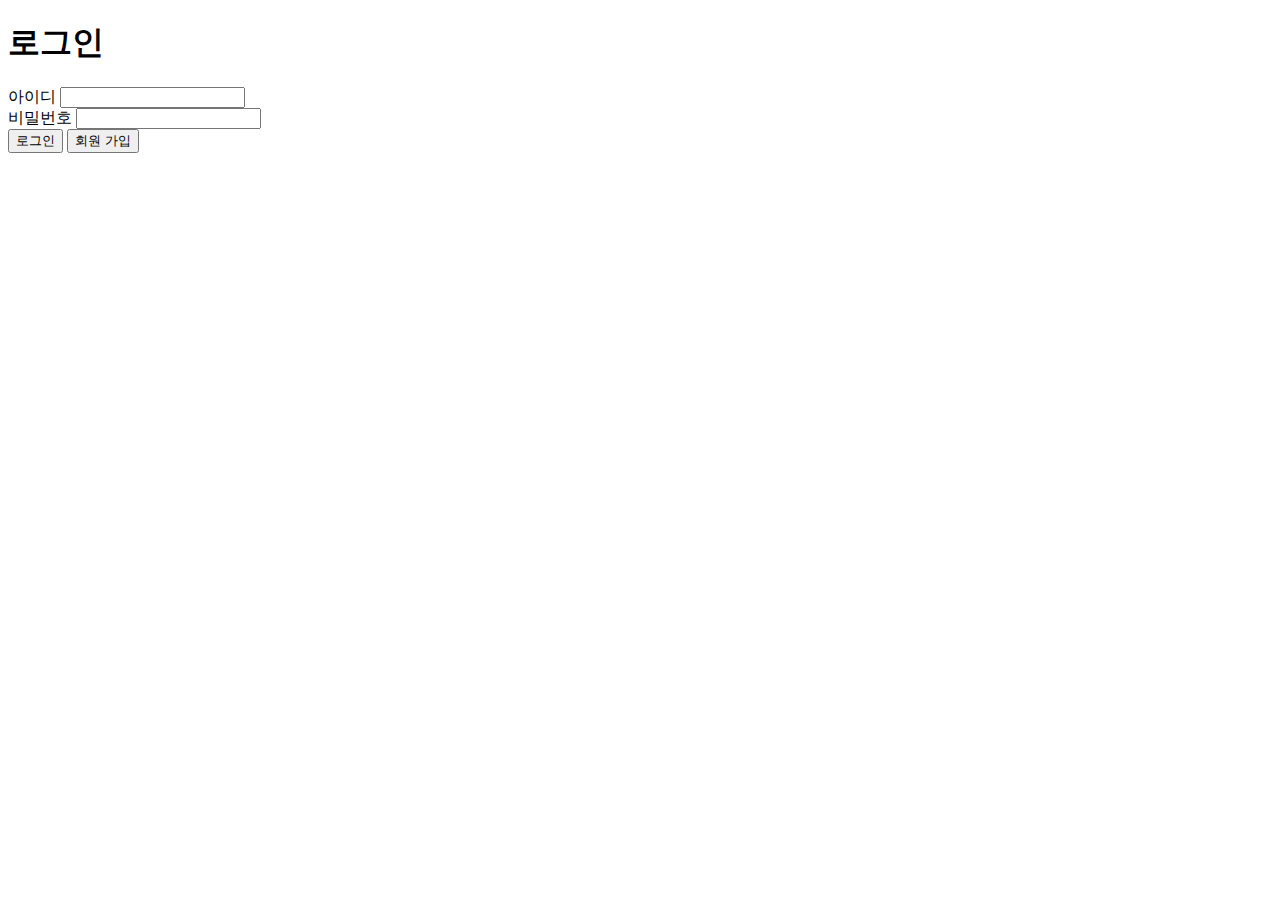
<file: src/main/resources/templates/login.html>
<!DOCTYPE html>
<html xmlns:th="http://www.thymeleaf.org"
      xmlns:sec="http://www.thymeleaf.org/extras/spring-security">
<html lang="en">
<head th:replace="fragments/header :: header">
    <meta http-equiv="Content-Type" content="text/html; charset=UTF-8"/>
</head>
<body>
<header class="header">
    <h1 class="header__title">로그인</h1>
</header>

<div class="container w-50">
    <form method="post">
        <div class="row mb-3">
            <label for="username">아이디</label>
            <input id="username" class="form-control" type="text" name="username" required>
        </div>

        <div class="row mb-3">
            <label for="password">비밀번호</label>
            <input id="password" class="form-control" type="password" name="password" required>
        </div>

        <button class="btn btn-dark w-100 mb-3" type="submit">로그인</button>
        <button class="btn btn-dark w-100 mb-3" type="button" onclick="location.href='/user/save'">회원 가입</button>
    </form>
</div>
<div th:replace="fragments/footer :: footer"/>

</body>
</html>
</html>
</file>
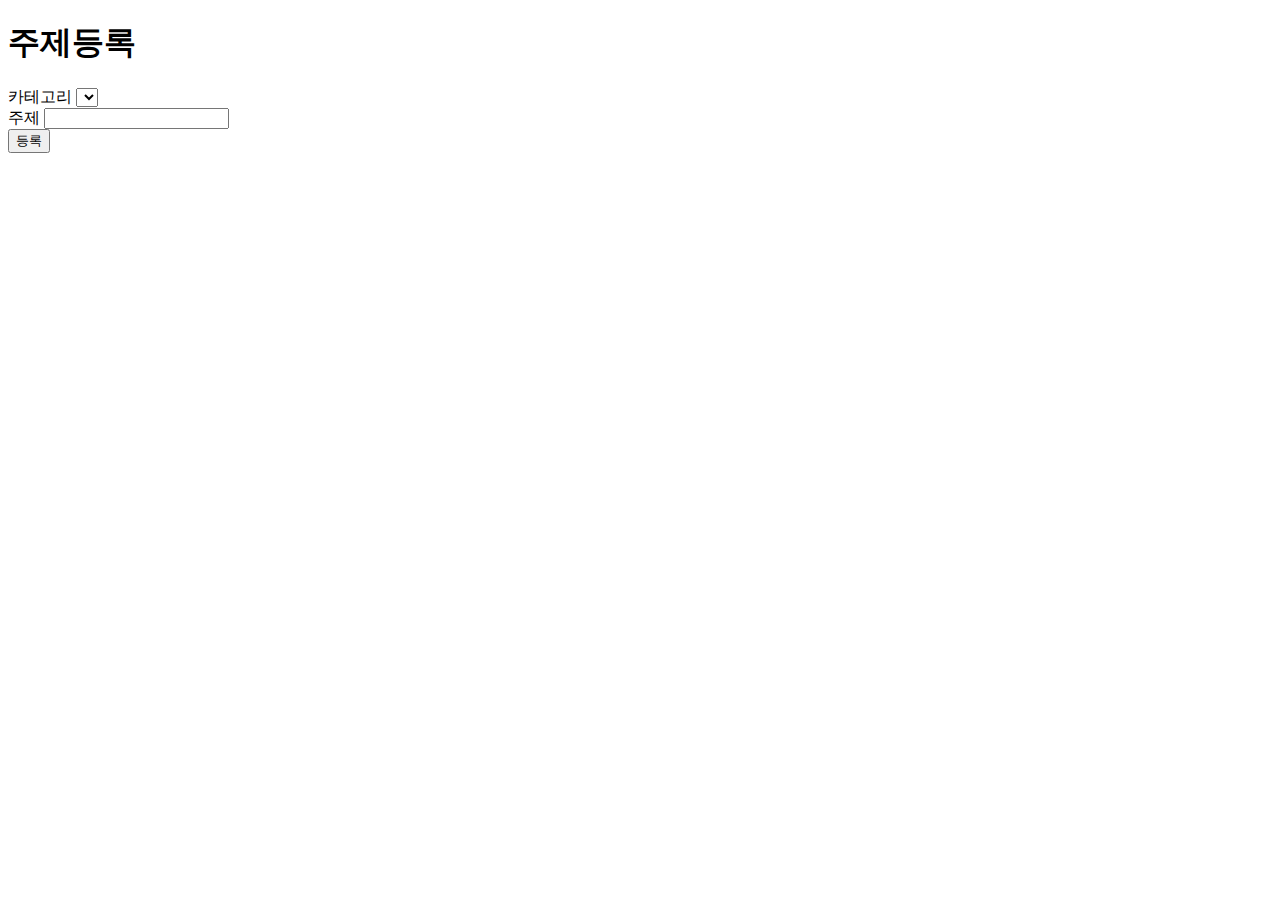
<file: src/main/resources/templates/topic-save.html>
<!DOCTYPE html>
<html xmlns:th="http://www.thymeleaf.org"
      xmlns:sec="http://www.thymeleaf.org/extras/spring-security">
<html lang="en">
<head th:replace="fragments/header :: header">
    <meta http-equiv="Content-Type" content="text/html; charset=UTF-8" />
</head>
<body>

<header class="header">
    <h1 class="header__title">주제등록</h1>
</header>

<div class="container w-50">
    <form method="post">
        <div class="row mb-3">
            <label for="category">카테고리</label>
            <select id="category" name="category" class="form-control" required>
                <option th:each="category: ${categories}" th:value="${category}" th:text="${category.category}"></option>
            </select>
        </div>
        <div class="row mb-3">
            <label for="name">주제</label>
            <input id="name" class="form-control" type="text" name="name" required>
        </div>

        <button class="btn btn-dark w-100 mb-3" type="submit">등록</button>
    </form>
</div>

<div th:replace="fragments/footer :: footer" />

</body>
</html>
</file>
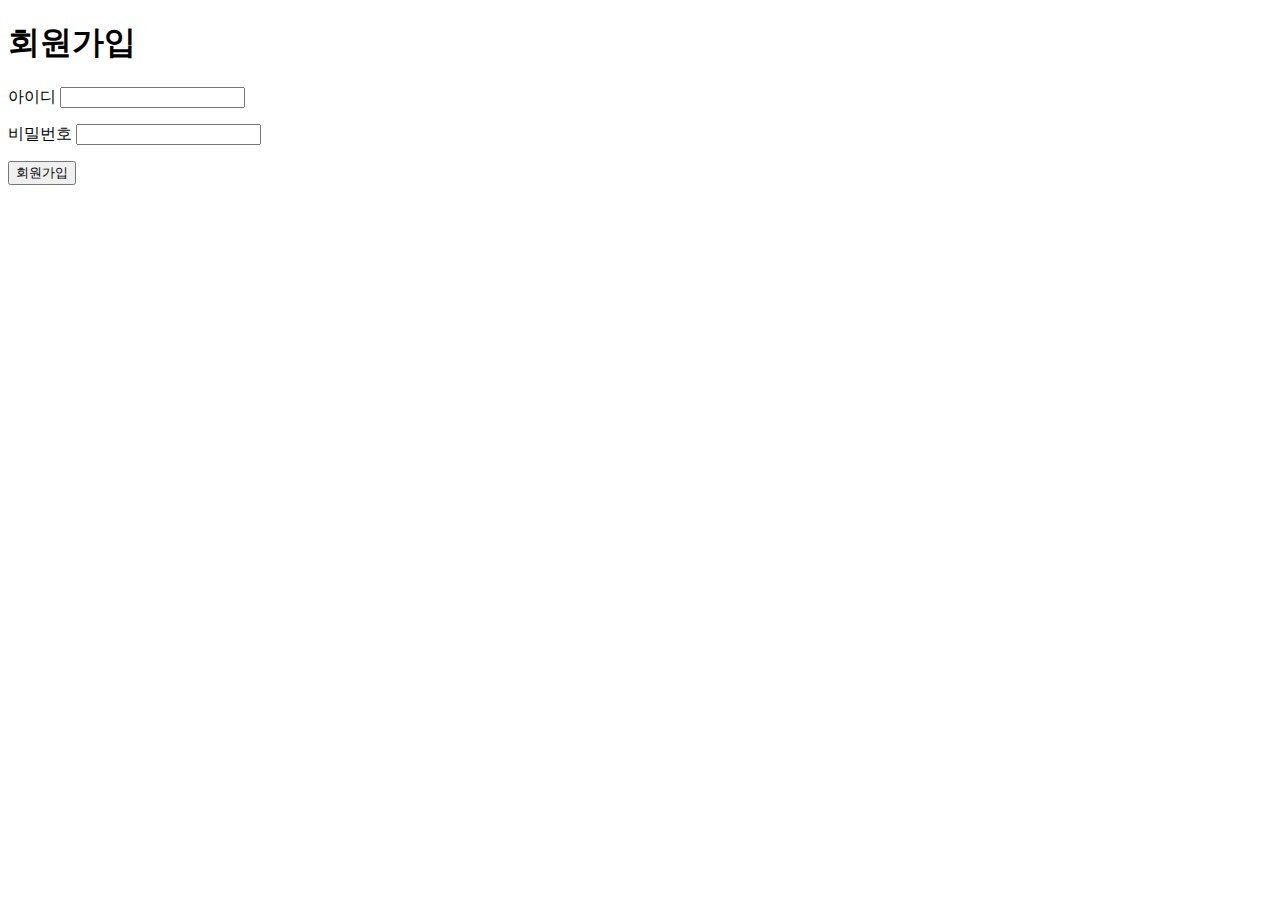
<file: src/main/resources/templates/user-save.html>
<!DOCTYPE html>
<html xmlns:th="http://www.thymeleaf.org"
      xmlns:sec="http://www.thymeleaf.org/extras/spring-security">
<html lang="en">
<head th:replace="fragments/header :: header">
    <meta http-equiv="Content-Type" content="text/html; charset=UTF-8" />
</head>
<body>
    <header class="header">
        <h1 class="header__title">회원가입</h1>
    </header>

    <div class="container w-50">
        <form method="post">
            <div class="row mb-3">
                <label for="username">아이디</label>
                <input id="username" class="form-control" type="text" name="username" required>
                <p class="text-danger" th:errors="${userSaveRequestDto.username}"></p>
            </div>
            <div class="row mb-3">
                <label for="password">비밀번호</label>
                <input id="password" class="form-control" type="password" name="password" required>
                <p class="text-danger" th:errors="${userSaveRequestDto.password}"></p>
            </div>

            <button class="btn btn-dark w-100 mb-3" type="submit">회원가입</button>
        </form>
    </div>

    <div th:replace="fragments/footer :: footer" />

</body>
</html>
</file>
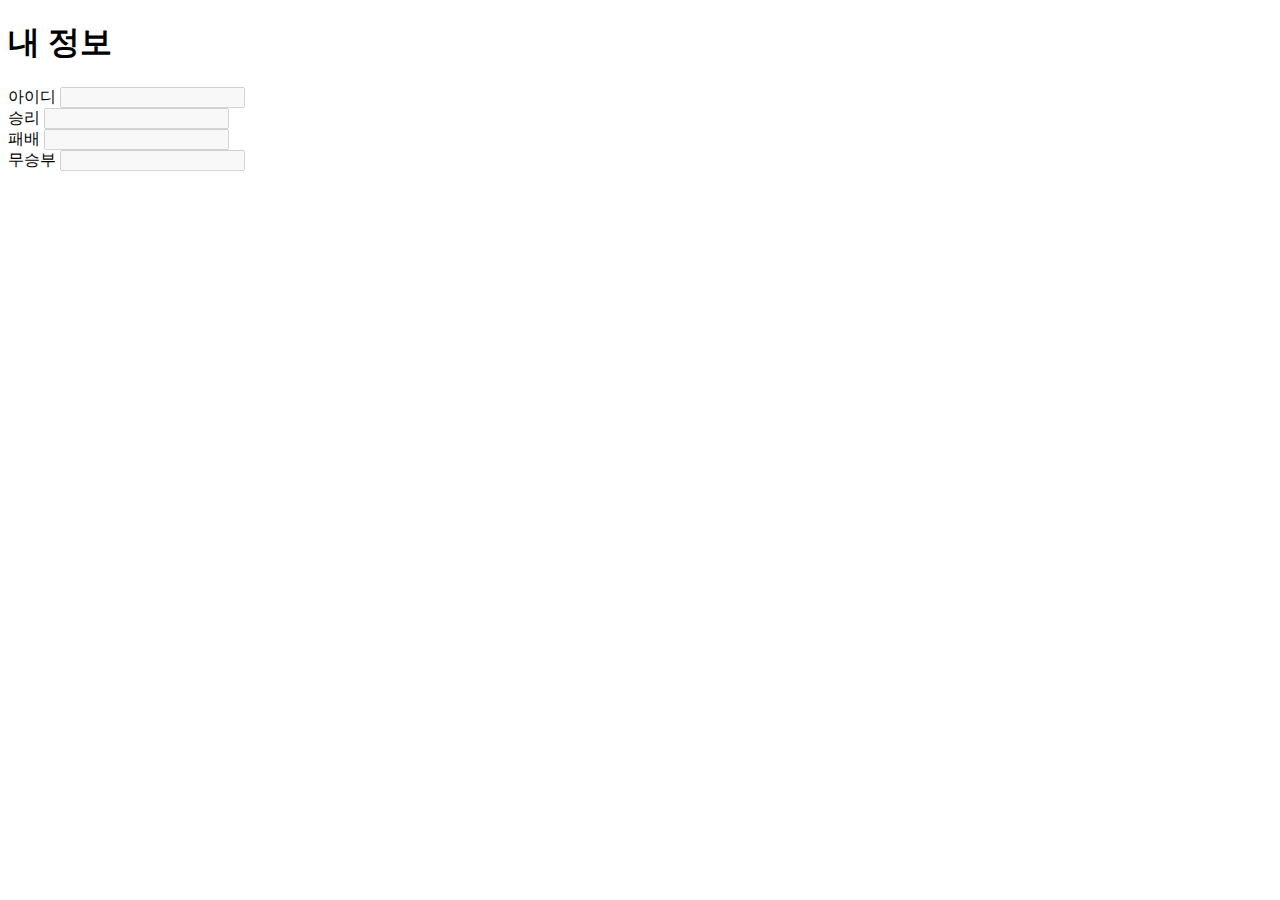
<file: src/main/resources/templates/user.html>
<!DOCTYPE html>
<html xmlns:th="http://www.thymeleaf.org"
      xmlns:sec="http://www.thymeleaf.org/extras/spring-security">
<html lang="en">
<head th:replace="fragments/header :: header">
    <meta http-equiv="Content-Type" content="text/html; charset=UTF-8" />
</head>
<body>
<header class="header">
    <h1 class="header__title">내 정보</h1>
</header>

<div class="container w-50">
    <div class="row mb-3">
        <label for="username">아이디</label>
        <input id="username" class="form-control" type="text" name="username" th:value="${userResponseDto.username}" disabled>
    </div>

    <div class="row mb-3">
        <label for="win">승리</label>
        <input id="win" class="form-control" type="text" name="win" th:value="${userResponseDto.win}" disabled>
    </div>

    <div class="row mb-3">
        <label for="lose">패배</label>
        <input id="lose" class="form-control" type="text" name="lose" th:value="${userResponseDto.lose}" disabled>
    </div>

    <div class="row mb-3">
        <label for="draw">무승부</label>
        <input id="draw" class="form-control" type="text" name="draw" th:value="${userResponseDto.draw}" disabled>
    </div>
</div>

<div th:replace="fragments/footer :: footer" />

</body>
</html>
</file>
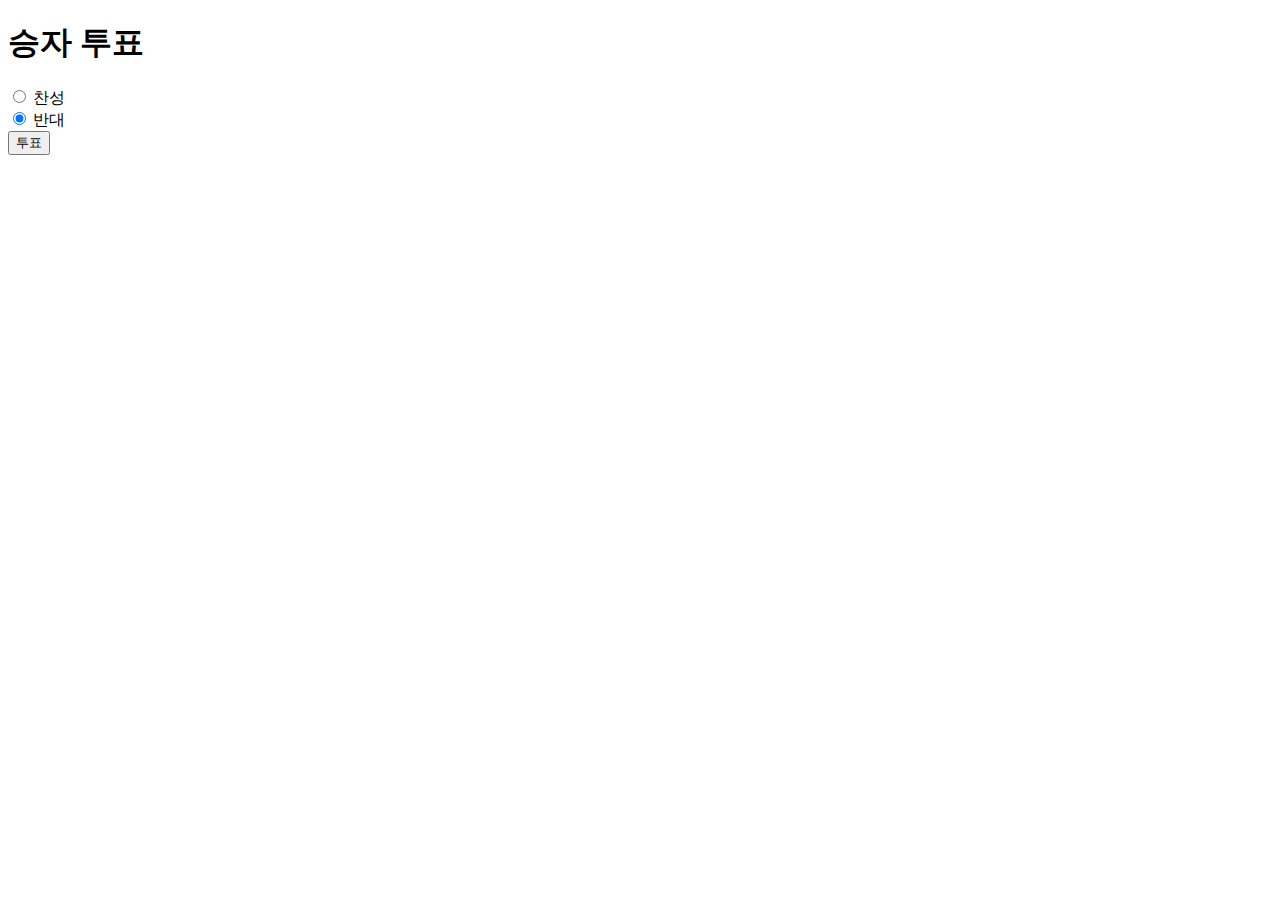
<file: src/main/resources/templates/vote.html>
<!DOCTYPE html>
<html xmlns:th="http://www.thymeleaf.org"
      xmlns:sec="http://www.thymeleaf.org/extras/spring-security">
<html lang="en">
<head th:replace="fragments/header :: header">
    <meta http-equiv="Content-Type" content="text/html; charset=UTF-8" />
</head>

<body>
    <header class="header">
        <h1 class="header__title">승자 투표</h1>
    </header>

    <div class="container w-100">
        <form method="post">
            <input name="debateRoomId" type="hidden" th:value="${debateRoomId}">
            <div class="form-check">
                <input class="form-check-input" type="radio" name="prosCons" id="pros" value="true">
                <label class="form-check-label" for="pros">
                    찬성
                </label>
            </div>
            <div class="form-check">
                <input class="form-check-input" type="radio" name="prosCons" id="cons" value="false" checked>
                <label class="form-check-label" for="cons">
                    반대
                </label>
            </div>

            <button class="btn btn-dark" type="submit">투표</button>
        </form>
    </div>
</body>
</html>
</file>
